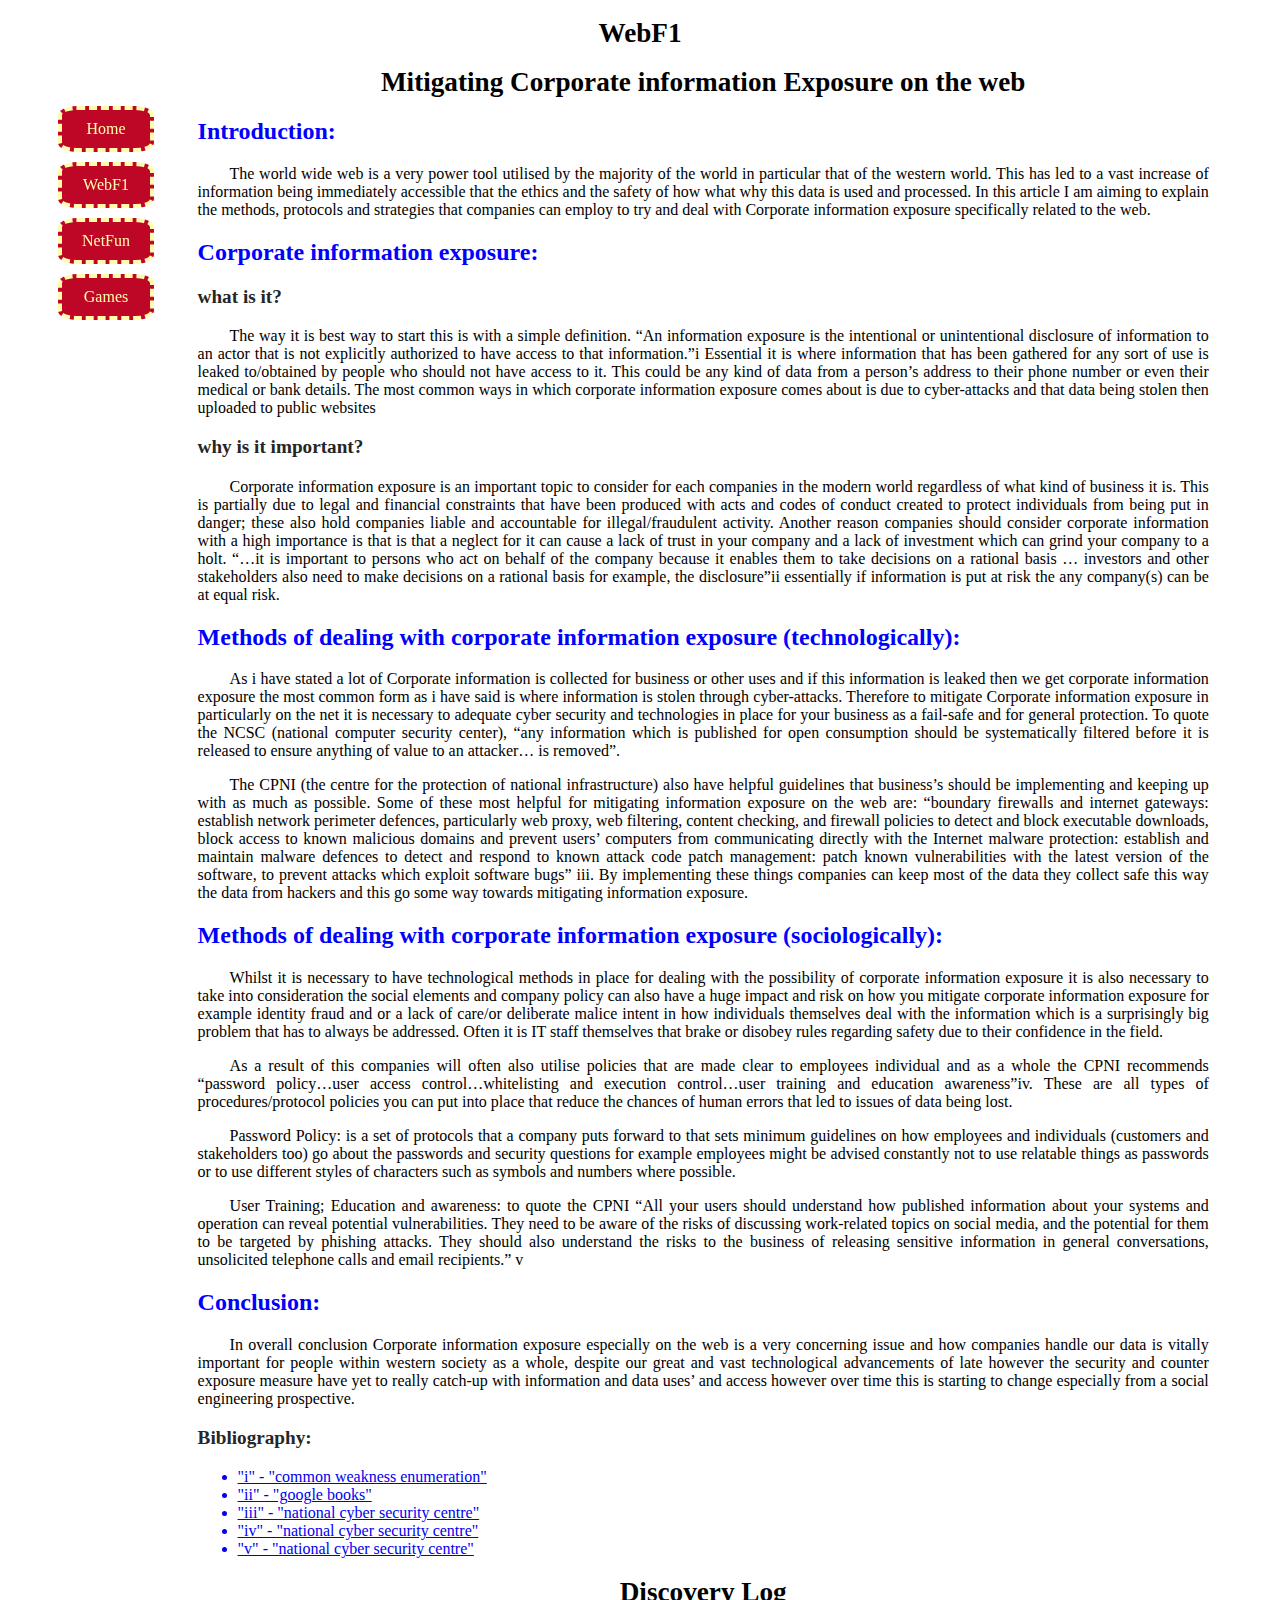
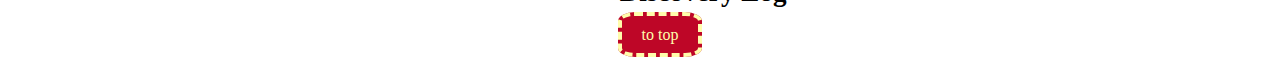
<file: website html/webfun.html>
<!DOCTYPE html>
<html>
<meta charset="utf-8">
<link rel="stylesheet" href="style.css">
<meta name="author" content="Alexander Florence">
<meta name="viewport" content="width=device-width, initial-scale=1.0">
<title>WebF1</title>
<nav>
  <ul>
    <a href="index.html"><li> Home </li></a>
    <a href="#"><li> WebF1 </li></a>
    <a href="netfun.html"><li> NetFun </li></a>
    <a href="games.html"><li> Games </li></a>
  </ul>
</nav>
<header>
  <h1 id="top"> WebF1 </h1>
</header>
<main>
  <article>
    <h1> Mitigating Corporate information Exposure on the web </h1>
    <h2> Introduction: </h2>
    <p> The world wide web is a very power tool utilised by the majority of the world in particular that of the western world. This has led to a vast increase of information being immediately accessible that the ethics and the safety of how what why this data is used and processed. In this article I am aiming to explain the methods, protocols and strategies that companies can employ to try and deal with Corporate information exposure specifically related to the web.</p>
    <h2> Corporate information exposure: </h2>
    <h3> what is it? </h3>
    <p> The way it is best way to start this is with a simple definition. “An information exposure is the intentional or unintentional disclosure of information to an actor that is not explicitly authorized to have access to that information.”i Essential it is where information that has been gathered for any sort of use is leaked to/obtained by people who should not have access to it. This could be any kind of data from a person’s address to their phone number or even their medical or bank details. The most common ways in which corporate information exposure comes about is due to cyber-attacks and that data being stolen then uploaded to public websites </p>
    <h3> why is it important? </h3>
    <p>Corporate information exposure is an important topic to consider for each companies in the modern world regardless of what kind of business it is. This is partially due to legal and financial constraints that have been produced with acts and codes of conduct created to protect individuals from being put in danger; these also hold companies liable and accountable for illegal/fraudulent activity. Another reason companies should consider corporate information with a high importance is that is that a neglect for it can cause a lack of trust in your company and a lack of investment which can grind your company to a holt. “…it is important to persons who act on behalf of the company because it enables them to take decisions on a rational basis … investors and other stakeholders also need to make decisions on a rational basis for example, the disclosure”ii essentially if information is put at risk the any company(s) can be at equal risk.</p>
    <h2> Methods of dealing with corporate information exposure (technologically): </h2>
    <p>As i have stated a lot of Corporate information is collected for business or other uses and if this information is leaked then we get corporate information exposure the most common form as i have said is where information is stolen through cyber-attacks. Therefore to mitigate Corporate information exposure in particularly on the net it is necessary to adequate cyber security and technologies in place for your business as a fail-safe and for general protection. To quote the NCSC (national computer security center), “any information which is published for open consumption should be systematically filtered before it is released to ensure anything of value to an attacker… is removed”.</p>
    <p>The CPNI (the centre for the protection of national infrastructure) also have helpful guidelines that business’s should be implementing and keeping up with as much as possible. Some of these most helpful for mitigating information exposure on the web are: “boundary firewalls and internet gateways: establish network perimeter defences, particularly web proxy, web filtering, content checking, and firewall policies to detect and block executable downloads, block access to known malicious domains and prevent users’ computers from communicating directly with the Internet malware protection: establish and maintain malware defences to detect and respond to known attack code patch management: patch known vulnerabilities with the latest version of the software, to prevent attacks which exploit software bugs” iii. By implementing these things companies can keep most of the data they collect safe this way the data from hackers and this go some way towards mitigating information exposure.</p>
    <h2> Methods of dealing with corporate information exposure (sociologically): </h2>
    <p>Whilst it is necessary to have technological methods in place for dealing with the possibility of corporate information exposure it is also necessary to take into consideration the social elements and company policy can also have a huge impact and risk on how you mitigate corporate information exposure for example identity fraud and or a lack of care/or deliberate malice intent in how individuals themselves deal with the information which is a surprisingly big problem that has to always be addressed. Often it is IT staff themselves that brake or disobey rules regarding safety due to their confidence in the field. </p>
    <p>As a result of this companies will often also utilise policies that are made clear to employees individual and as a whole the CPNI recommends “password policy…user access control…whitelisting and execution control…user training and education awareness”iv. These are all types of procedures/protocol policies you can put into place that reduce the chances of human errors that led to issues of data being lost. </p>
    <p>Password Policy: is a set of protocols that a company puts forward to that sets minimum guidelines on how employees and individuals (customers and stakeholders too) go about the passwords and security questions for example employees might be advised constantly not to use relatable things as passwords or to use different styles of characters such as symbols and numbers where possible.</p>
    <p>User Training; Education and awareness: to quote the CPNI “All your users should understand how published information about your systems and operation can reveal potential vulnerabilities. They need to be aware of the risks of discussing work-related topics on social media, and the potential for them to be targeted by phishing attacks. They should also understand the risks to the business of releasing sensitive information in general conversations, unsolicited telephone calls and email recipients.” v </p>
    <h2> Conclusion: </h2>
    <p>In overall conclusion Corporate information exposure especially on the web is a very concerning issue and how companies handle our data is vitally important for people within western society as a whole, despite our great and vast technological advancements of late however the security and counter exposure measure have yet to really catch-up with information and data uses’ and access however over time this is starting to change especially from a social engineering prospective.</p>
    <h3>Bibliography:</h3>
    <ul>
      <a href="https://cwe.mitre.org/data/definitions/200.html" target="_blank"><li>"i" - "common weakness enumeration"</li></a>
      <a href="https://books.google.co.uk/books?id=ZYNKAAAAQBAJ&pg=PA167&lpg=PA167&dq=why+is+corporate+information+exposure+important&source=bl&ots=f6W5w5wzCO&sig=aQG4fI2hqNEx9PL6Q48jb1e_Y94&hl=en&sa=X&ved=0ahUKEwjppMyKsqDXAhXJVRoKHcjXC4sQ6AEIRTAE#v=onepage&q=why%20is%20corporate%20information%20exposure%20important&f=false" target="_blank"><li>"ii" - "google books"</li></a>
      <a href="https://www.ncsc.gov.uk/articles/reducing-your-exposure-cyber-attack" target="_blank"><li>"iii" - "national cyber security centre"</li></a>
      <a href="https://www.ncsc.gov.uk/articles/reducing-your-exposure-cyber-attack" target="_blank"><li>"iv" - "national cyber security centre"</li></a>
      <a href="https://www.ncsc.gov.uk/articles/reducing-your-exposure-cyber-attack" target="_blank"><li>"v" - "national cyber security centre"</li></a>
    </ul>
  </article>
  <article>
    <h1> Discovery Log </h1>
  </article>
  <nav id="webfun">
    <ul>
      <a href="#top"><li>to top</li></a>
    </ul>
  </nav>
</main>
</html>
</file>
<file: website html/style.css>
html{
  text-align: center;
  font-size: 1rem;
  background-color: white;
}
nav{
  float: left;
  position: fixed;
  top: 10%;
}
nav ul {
  list-style-type: none;
}
nav li{
  padding: 10px 20px;
  margin: 10px;
  border: 4px dashed #fffdac;
  border-radius: 20%;
  background-color: #be0627;
}
nav a{
  color: #fffdac;
  text-decoration: none;
}
header{
  text-align: center;
}
#webfun{
  float: none;
  text-align: center;
  margin: auto;
  position: relative;
}
#webfun li{
  display: inline;
  margin: 30px;
}
article{
  width: 80%;
  margin-left: 10%;
  padding: 0% 5%;
  text-align: justify;
}
h1{
  text-align: center;
  font-size: 1.7em;
}
h2{
  font-size: 1.5em;
  color: blue;
}
h3{
  font-size: 1.2em;
  color: #262626;
}
p{
  font-family: Trebuchet MS;
  text-indent: 2em;
}
#index{
  text-align: center;
}
#Ima{
  display: block;
  margin-left: auto;
  margin-right: auto;
  max-width: 30%;
  height: auto;
  border: 10px solid black;
}
</file>
